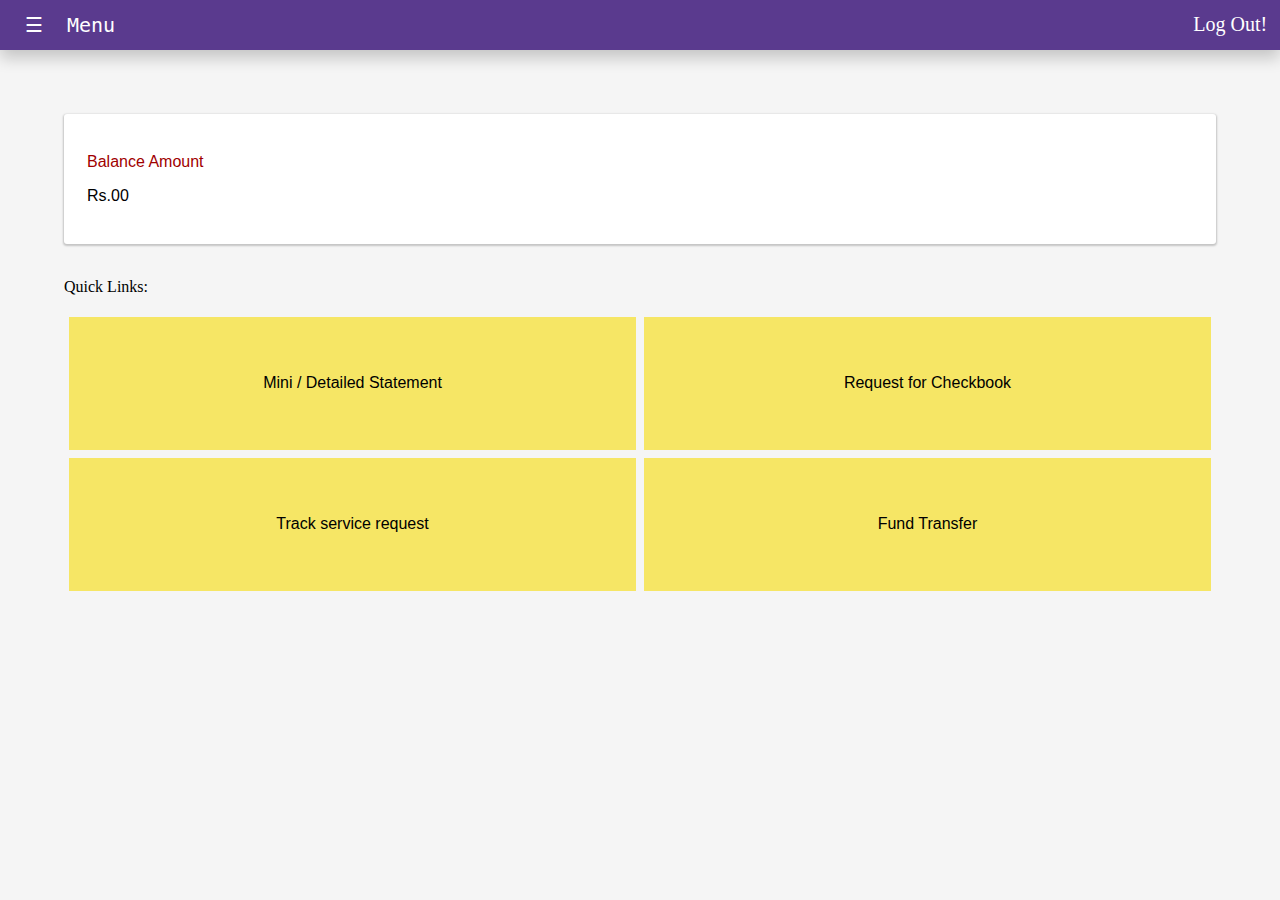
<file: index.html>
<!DOCTYPE html>
<html>
<head>
	<title>Home</title>
	<link rel="stylesheet" type="text/css" href="css/main.css">
	<link rel="stylesheet" type="text/css" href="css/user_main.css">
	<link rel="stylesheet" type="text/css" href="css/scrollbar.css">
	<script src="javascript/main.js"></script>
</head>
<body id="main">
	<header>
		<div id="sideMenu" class="sideMenu">
			<a href="javascript:void(0)" class="closebtn" onclick="closeMenu()">&times;</a>
			<a class="currentMenu" href="index.html">Home</a>
			<a href="mini-statement.html">Mini / Detailed Statement</a>
			<a href="request-for-checkbook.html">Request for Checkbook</a>
			<a href="track-service-request.html">Track service request</a>
			<a href="fund-transfer-own.html">Fund Transfer</a>
			<a href="settings-address.html">Settings</a>
		</div>
		<nav>
			<span onclick="openMenu()">&nbsp;&#9776;&nbsp; Menu</span>
			<a class="logout" href="adminlogout.html">Log Out!</a>
		</nav>
	</header>
	<section>
		<article>
			<div class="card">
				<p class="main-text">Balance Amount</p>
				<p class="sub-text">Rs.00</p>
			</div>
			<br>
			<p>Quick Links:</p>
			<div class="menu-card">
				<table>
					<tr>
						<td><a href="mini-statement.html">Mini / Detailed Statement</a></td>
						<td><a href="request-for-checkbook.html">Request for Checkbook</a></td>
					</tr>
					<tr>
						<td><a href="track-service-request.html">Track service request</a></td>
						<td><a href="fund-transfer-own.html">Fund Transfer</a></td>
					</tr>
				</table>
			</div>
		</article>
	</section>
</body>
</html>
</file>
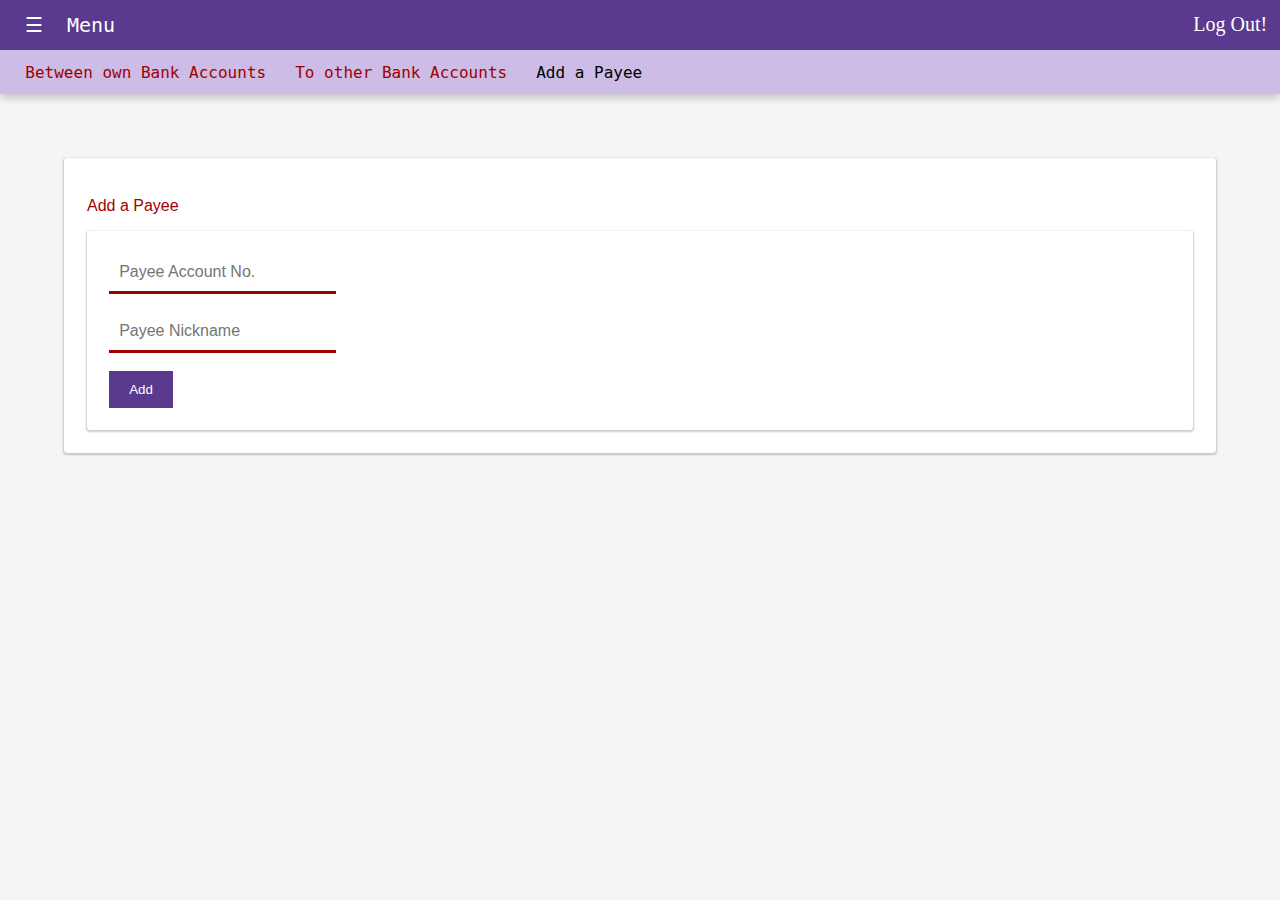
<file: addpayee.html>
<!DOCTYPE html>
<html>
<head>
	<title>Add Payee</title>
	<link rel="stylesheet" type="text/css" href="css/main.css">
	<link rel="stylesheet" type="text/css" href="css/user_main.css">
	<link rel="stylesheet" type="text/css" href="css/scrollbar.css">
	<script src="javascript/main.js"></script>
</head>
<body id="main">
	<header>
		<div id="sideMenu" class="sideMenu">
			<a href="javascript:void(0)" class="closebtn" onclick="closeMenu()">&times;</a>
			<a href="index.html">Home</a>
			<a href="mini-statement.html">Mini / Detailed Statement</a>
			<a href="request-for-checkbook.html">Request for Checkbook</a>
			<a href="track-service-request.html">Track service request</a>
			<a class="currentMenu" href="fund-transfer-own.html">Fund Transfer</a>
			<a href="settings-address.html">Settings</a>
		</div>
		<nav>
			<span onclick="openMenu()">&nbsp;&#9776;&nbsp; Menu</span>
			<a class="logout" href="adminlogout.html">Log Out!</a>
		</nav>
		<nav class="subNav">
			<a href="fund-transfer-own.html">Between own Bank Accounts</a>
			<a href="fund-transfer-other.html">To other Bank Accounts</a>
			<a class="currentSubMenu" href="addpayee.html">Add a Payee</a>
		</nav>
	</header>
	<section>
		<article>
			<div class="card">
				<p class="main-text">Add a Payee</p>

				<!-- Please Delete the below script after connecting this to the backend-->
				<script type="text/javascript">
					window.onload = function(){
	                	document.getElementById('form').onsubmit = function(){
                			var x = document.getElementById("displaycontents");
							x.style.display="block";
		                    return false 
		                }
		            }
				</script>
				<!-- Please Delete the above script after connecting this to the backend-->

				<div class="card">
					<form onsubmit="displaycontents()" id="form">
						<!--Please remove the onsubmit function after connecting to the database-->
						<input type="text" name="payee-account-no" placeholder="Payee Account No." required="true">
						<br><br>
						<input type="text" name="payee-nickname" placeholder="Payee Nickname" required="true">
						<br><br>
						<input type="submit" value="Add">
					</form>
				</div>
			</div>
			<br>
			<!--Please remove this style after connecting to the database -->
			<div style="display: none;" id="displaycontents" class="alert-success">
				<p>Payee added Successfully</p>
			</div>
		</article>
	</section>
</body>
</html>
</file>
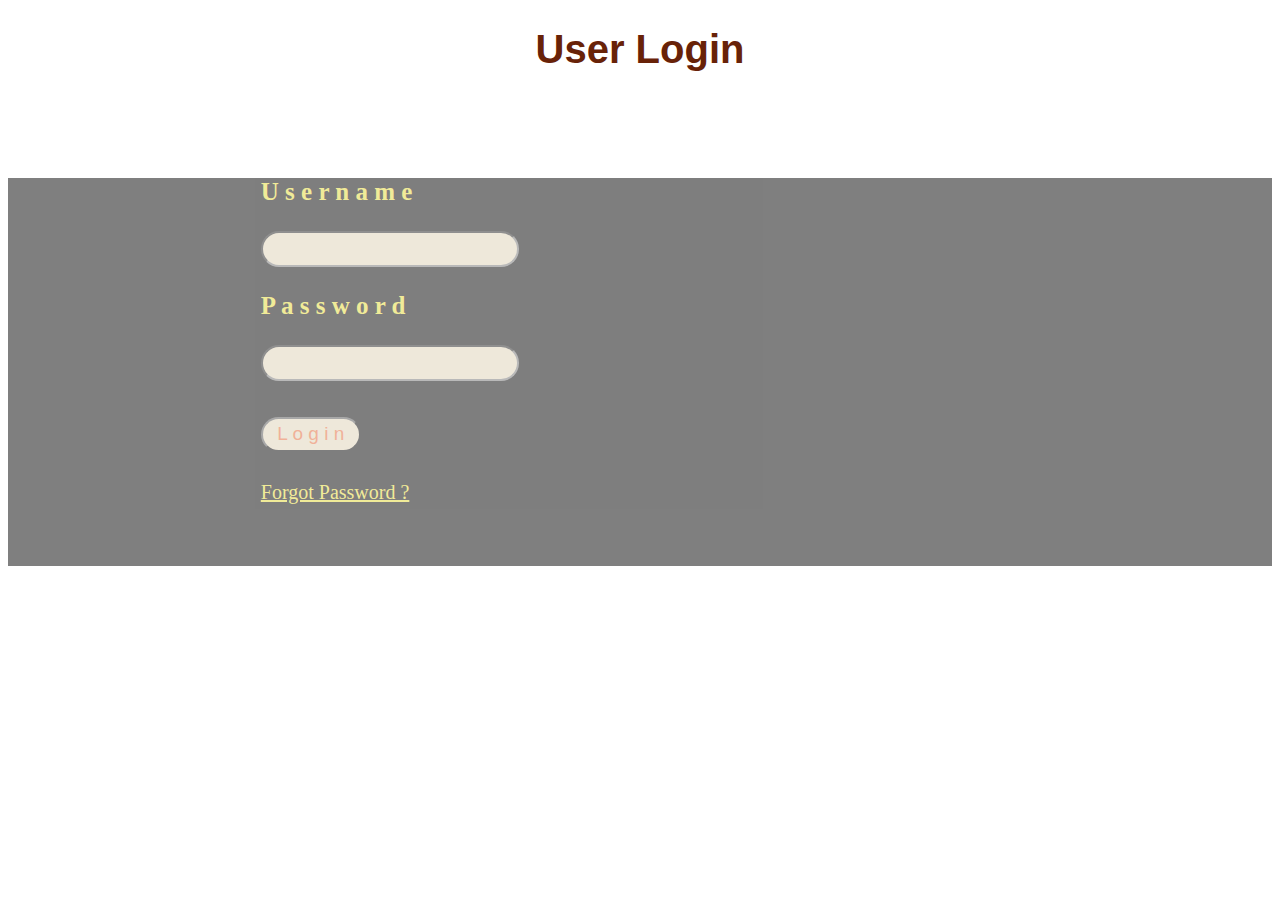
<file: adminlogin.html>
<!DOCTYPE html>
<html>
<head>
	<title>User Login</title>
	<link rel="stylesheet" type="text/css" href="css/login.css">
</head>
<body>
	<section>
		<article>
			<h1>User Login</h1>
			<br><br><br>
			<div id="login_container">
				<form method="post" action="index.html">
					<p><b>U s e r n a m e</b></p>
					<input id="input" type="text" name="username">
					<p><b>P a s s w o r d</b></p>
					<input id="input" type="password" name="password"><br><br><br>
					<input id="button" type="submit" value="L o g i n">
					<br>
					<p><a href="forgotpassword.html">Forgot Password ?</a></p><br><br>
				</form>
			</div>
		</article>
	</section>
</body>
</html>
</file>
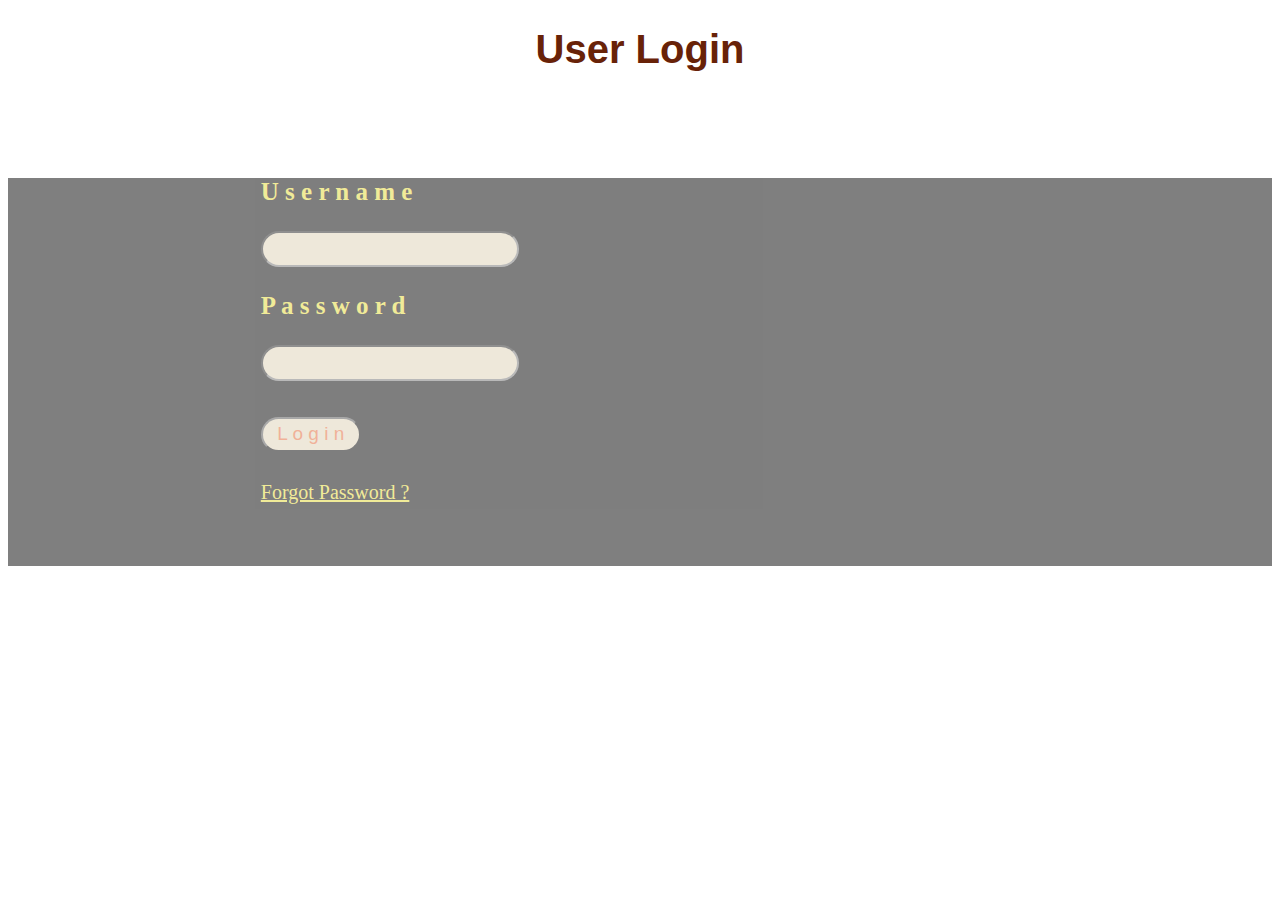
<file: adminlogout.html>
<!DOCTYPE html>
<html>
<head>
	<title>Log out</title>
</head>
<body>
	<section>
		<article>
			<script type="text/javascript">
				window.location.href = "adminlogin.html";
			</script>
		</article>
	</section>
</body>
</html>
</file>
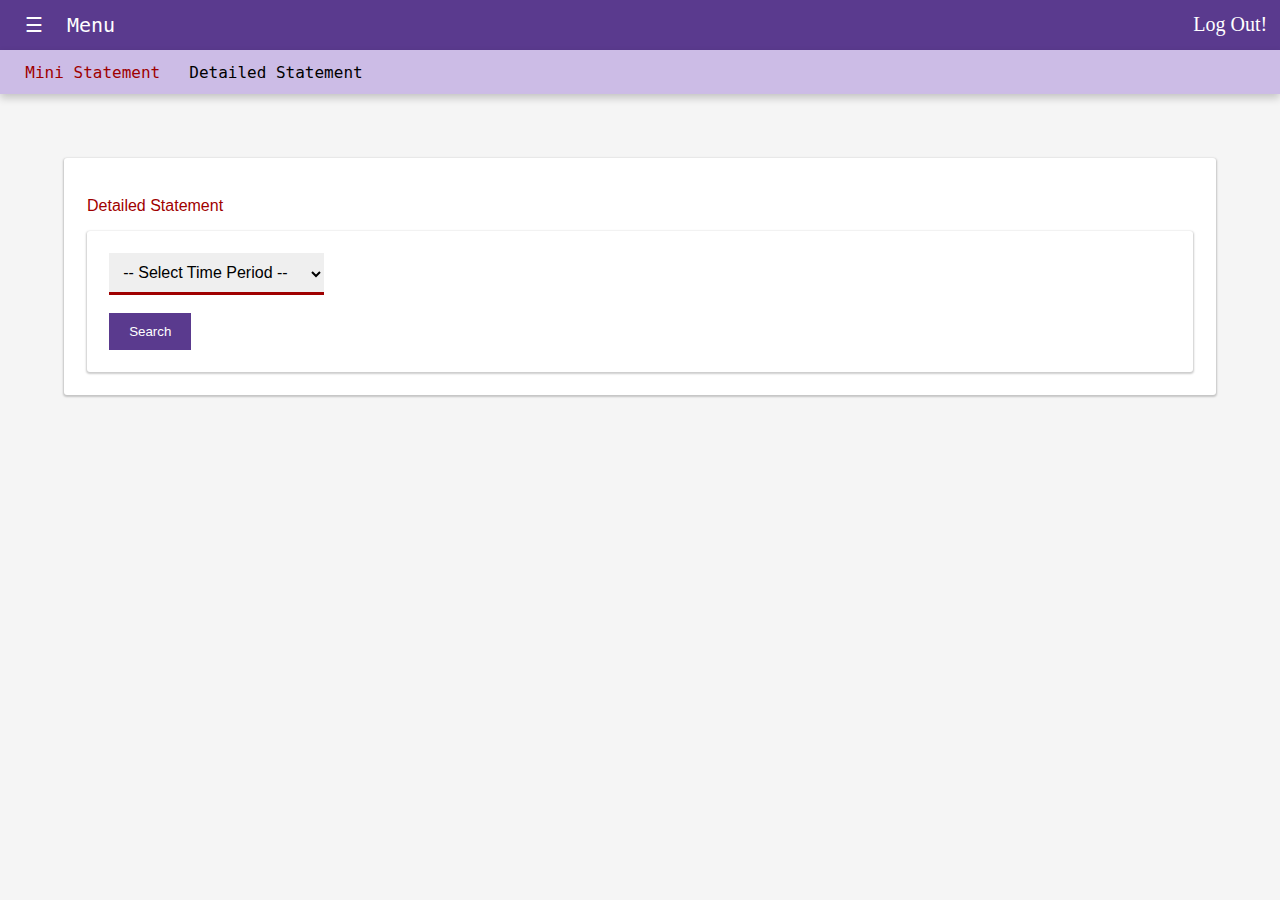
<file: detailed-statement.html>
<!DOCTYPE html>
<html>
<head>
	<title>Detailed Statement</title>
	<link rel="stylesheet" type="text/css" href="css/main.css">
	<link rel="stylesheet" type="text/css" href="css/user_main.css">
	<link rel="stylesheet" type="text/css" href="css/scrollbar.css">
	<script src="javascript/main.js"></script>
</head>
<body id="main">
	<header>
		<div id="sideMenu" class="sideMenu">
			<a href="javascript:void(0)" class="closebtn" onclick="closeMenu()">&times;</a>
			<a href="index.html">Home</a>
			<a class="currentMenu" href="mini-statement.html">Mini / Detailed Statement</a>
			<a href="request-for-checkbook.html">Request for Checkbook</a>
			<a href="track-service-request.html">Track service request</a>
			<a href="fund-transfer-own.html">Fund Transfer</a>
			<a href="settings-address.html">Settings</a>
		</div>
		<nav>
			<span onclick="openMenu()">&nbsp;&#9776;&nbsp; Menu</span>
			<a class="logout" href="adminlogout.html">Log Out!</a>
		</nav>
		<nav class="subNav">
			<a href="mini-statement.html">Mini Statement</a>
			<a class="currentSubMenu" href="detailed-statement.html">Detailed Statement</a>
		</nav>
	</header>
	<section>
		<article>
			<div class="card">
				<p class="main-text">Detailed Statement</p>

				<!-- Please Delete the below script after connecting this to the backend-->
				<script type="text/javascript">
					window.onload = function(){
	                	document.getElementById('form').onsubmit = function(){
							var x = document.getElementById("displaycontents");
							x.style.display="block";
		                    return false 
		                }
		            }
				</script>
				<!-- Please Delete the above script after connecting this to the backend-->

				<div class="card">
					<form onsubmit="displaycontents()" id="form">
						<!--Please remove the onsubmit function after connecting to the database-->
						<select name="time-period" required="true">
							<option value="" hidden>-- Select Time Period --</option>
							<option>Today</option>
							<option>Week</option>
							<option>Month</option>
							<option>Year</option>
							<option>All</option>
						</select>
						<br><br>
						<input type="submit" value="Search">
					</form>
				</div>
			</div>
			<br>
			<div class="card" id="displaycontents" style="display: none;"><!--Please remove this style after connecting to the database -->
				<div class="table-card">
					<table>
						<tr class="table-head"> 
							<th>ID</th>
							<th>Description</th>
							<th>Date</th>
							<th>Type</th>
							<th>Amount</th>
						</tr>
						<tr class="table-description">
							<td><p>1</p></td>
							<td><p>UPI trans</p></td>
							<td><p>21-03-2018</p></td>
							<td><p>debit</p></td>
							<td><p>1000</p></td>
						</tr>
						<tr class="table-description">
							<td><p>2</p></td>
							<td><p>UPI trans</p></td>
							<td><p>22-03-2018</p></td>
							<td><p>debit</p></td>
							<td><p>45000</p></td>
						</tr><tr class="table-description">
							<td><p>3</p></td>
							<td><p>UPI trans</p></td>
							<td><p>23-03-2018</p></td>
							<td><p>credit</p></td>
							<td><p>10900</p></td>
						</tr>
					</table>
				</div>
			</div>
		</article>
	</section>
</body>
</html>
</file>
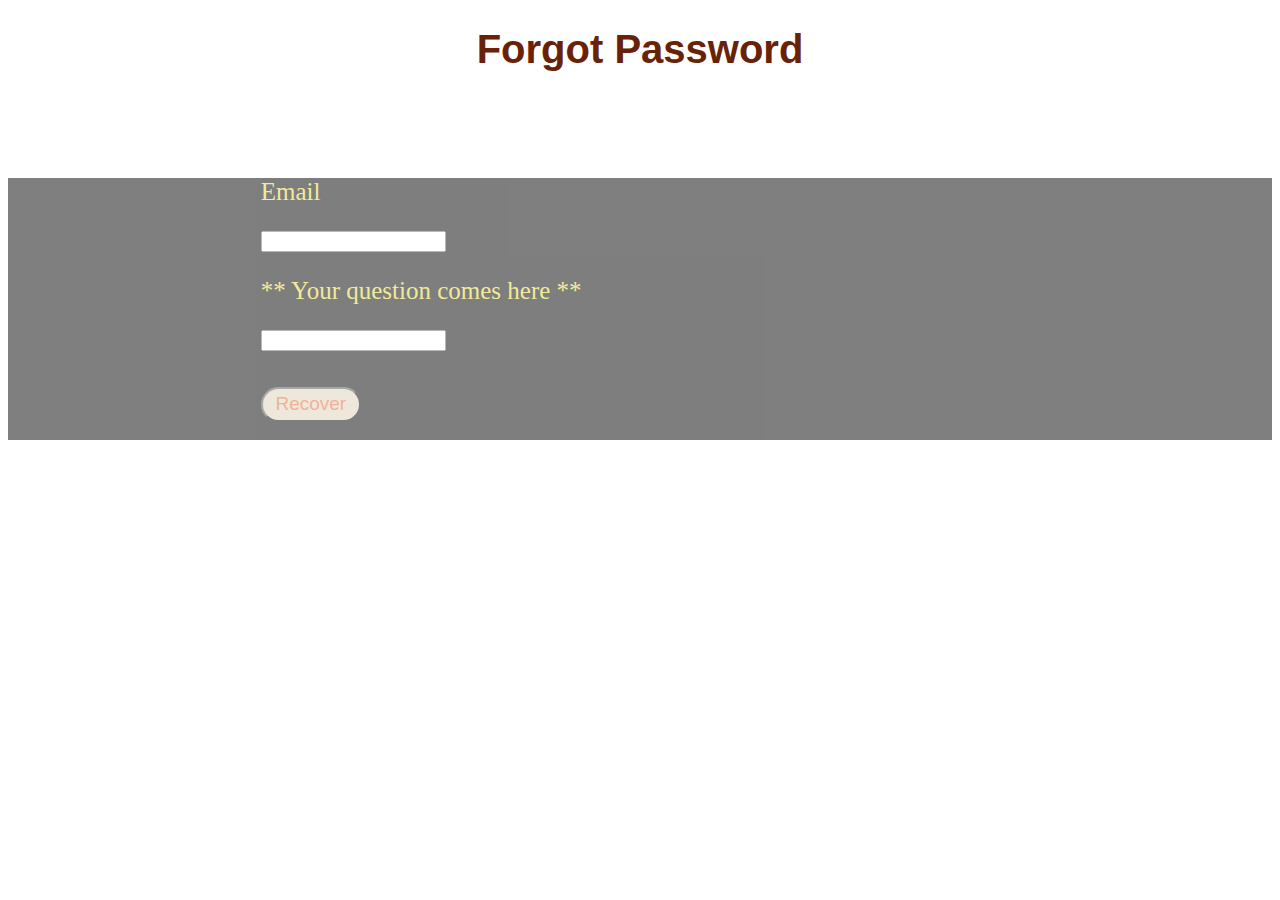
<file: forgotpassword.html>
<!DOCTYPE html>
<html>
<head>
	<title>Forgot Password</title>
	<link rel="stylesheet" type="text/css" href="css/login.css">
</head>
<body>
	<section>
		<article>
			<h1>Forgot Password</h1>
			<br><br><br>
			<div id="login_container">
				<form method="post">
					<p>Email</p>
					<input type="email" name="email">
					<p>** Your question comes here **</p>
					<input type="text" name="answer">
					<br><br><br>
					<input id="button" type="submit" value="Recover">
					<br><br>
				</form>
			</div>
		</article>
	</section>
</body>
</html>
</file>
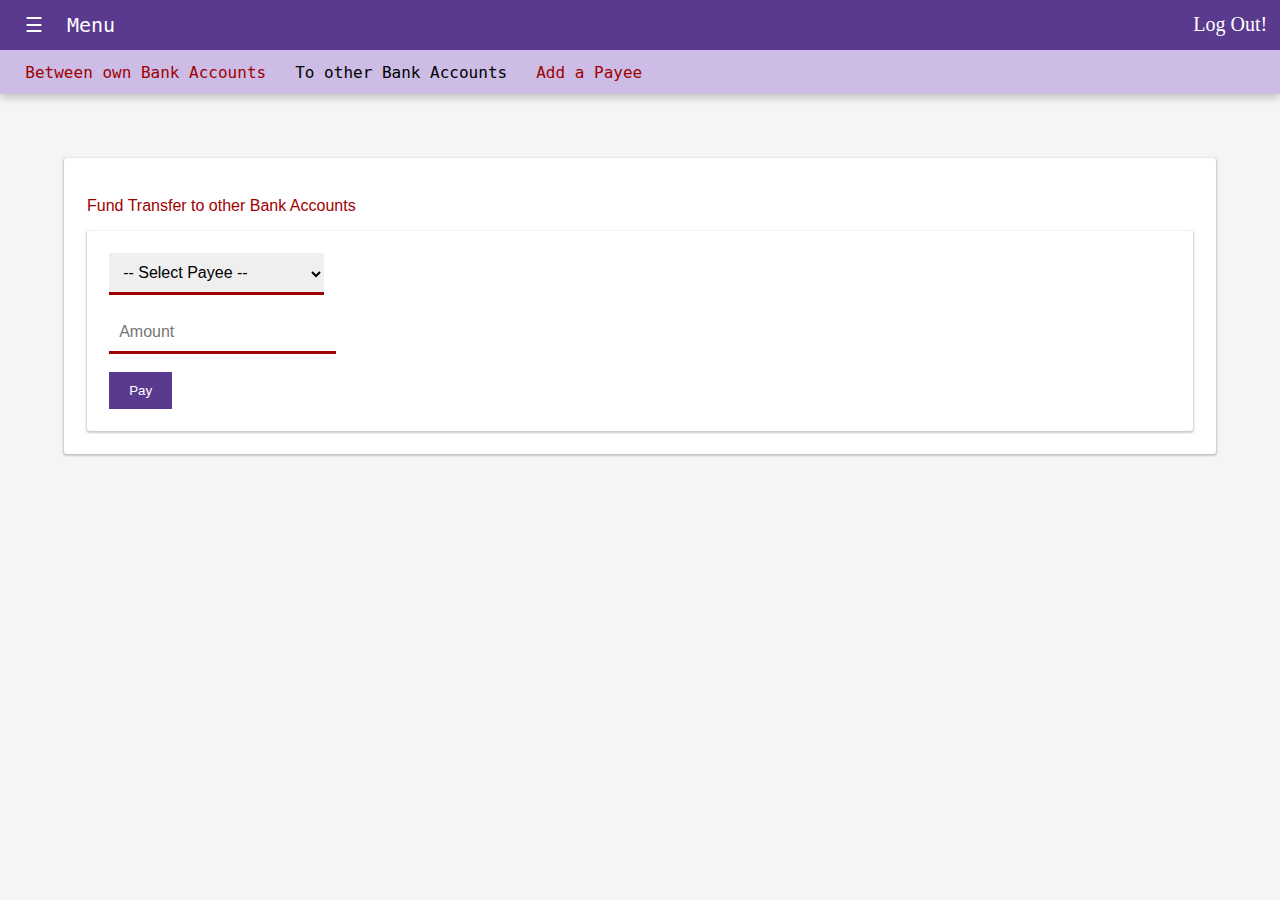
<file: fund-transfer-other.html>
<!DOCTYPE html>
<html>
<head>
	<title>Fund Transfer</title>
	<link rel="stylesheet" type="text/css" href="css/main.css">
	<link rel="stylesheet" type="text/css" href="css/user_main.css">
	<link rel="stylesheet" type="text/css" href="css/scrollbar.css">
	<script src="javascript/main.js"></script>
</head>
<body id="main">
	<header>
		<div id="sideMenu" class="sideMenu">
			<a href="javascript:void(0)" class="closebtn" onclick="closeMenu()">&times;</a>
			<a href="index.html">Home</a>
			<a href="mini-statement.html">Mini / Detailed Statement</a>
			<a href="request-for-checkbook.html">Request for Checkbook</a>
			<a href="track-service-request.html">Track service request</a>
			<a class="currentMenu" href="fund-transfer-own.html">Fund Transfer</a>
			<a href="settings-address.html">Settings</a>
		</div>
		<nav>
			<span onclick="openMenu()">&nbsp;&#9776;&nbsp; Menu</span>
			<a class="logout" href="adminlogout.html">Log Out!</a>
		</nav>
		<nav class="subNav">
			<a href="fund-transfer-own.html">Between own Bank Accounts</a>
			<a class="currentSubMenu" href="fund-transfer-other.html">To other Bank Accounts</a>
			<a href="addpayee.html">Add a Payee</a>
		</nav>
	</header>
	<section>
		<article>
			<div class="card">
				<p class="main-text">Fund Transfer to other Bank Accounts</p>

				<!-- Please Delete the below script after connecting this to the backend-->
				<script type="text/javascript">
					window.onload = function(){
	                	document.getElementById('form').onsubmit = function(){
	                		var status = prompt("Enter the transaction password ");
	                		if (status) {
	                			var x = document.getElementById("displaycontents");
								x.style.display="block";
	                		}
		                    return false 
		                }
		            }
				</script>
				<!-- Please Delete the above script after connecting this to the backend-->

				<div class="card">
					<form onsubmit="displaycontents()" id="form">
						<!--Please remove the onsubmit function after connecting to the database-->
						<select name="payee-account" required="true">
							<option value="" hidden>-- Select Payee --</option>
							<option>Sowmya - A/c no 15646313</option>
							<option>Madhu - A/c no 57432444</option>
						</select>
						<br><br>
						<input type="number" name="amount" placeholder="Amount" required="true">
						<br><br>
						<input type="submit" value="Pay">
					</form>
				</div>
			</div>
			<br>
			<!--Please remove this style after connecting to the database -->
			<div style="display: none;" id="displaycontents" class="alert-success">
				<p>Fund Transferred Successfully</p>
			</div>
		</article>
	</section>
</body>
</html>
</file>
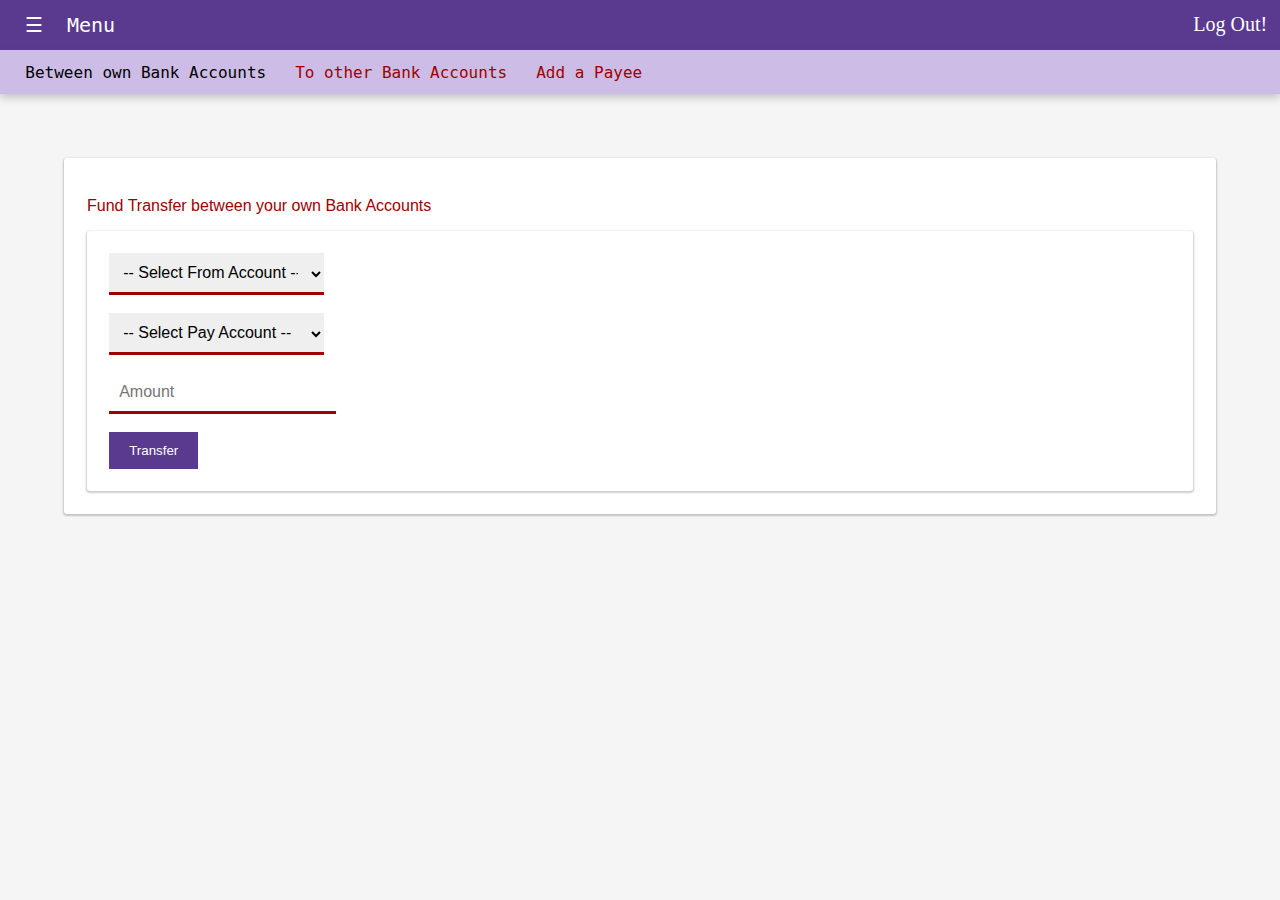
<file: fund-transfer-own.html>
<!DOCTYPE html>
<html>
<head>
	<title>Fund Transfer</title>
	<link rel="stylesheet" type="text/css" href="css/main.css">
	<link rel="stylesheet" type="text/css" href="css/user_main.css">
	<link rel="stylesheet" type="text/css" href="css/scrollbar.css">
	<script src="javascript/main.js"></script>
</head>
<body id="main">
	<header>
		<div id="sideMenu" class="sideMenu">
			<a href="javascript:void(0)" class="closebtn" onclick="closeMenu()">&times;</a>
			<a href="index.html">Home</a>
			<a href="mini-statement.html">Mini / Detailed Statement</a>
			<a href="request-for-checkbook.html">Request for Checkbook</a>
			<a href="track-service-request.html">Track service request</a>
			<a class="currentMenu" href="fund-transfer-own.html">Fund Transfer</a>
			<a href="settings-address.html">Settings</a>
		</div>
		<nav>
			<span onclick="openMenu()">&nbsp;&#9776;&nbsp; Menu</span>
			<a class="logout" href="adminlogout.html">Log Out!</a>
		</nav>
		<nav class="subNav">
			<a class="currentSubMenu" href="fund-transfer-own.html">Between own Bank Accounts</a>
			<a href="fund-transfer-other.html">To other Bank Accounts</a>
			<a href="addpayee.html">Add a Payee</a>
		</nav>
	</header>
	<section>
		<article>
			<div class="card">
				<p class="main-text">Fund Transfer between your own Bank Accounts</p>

				<!-- Please Delete the below script after connecting this to the backend-->
				<script type="text/javascript">
					window.onload = function(){
	                	document.getElementById('form').onsubmit = function(){
                			var x = document.getElementById("displaycontents");
							x.style.display="block";
		                    return false 
		                }
		            }
				</script>
				<!-- Please Delete the above script after connecting this to the backend-->

				<div class="card">
					<form onsubmit="displaycontents()" id="form">
						<!--Please remove the onsubmit function after connecting to the database-->
						<select name="from-account" required="true">
							<option value="" hidden>-- Select From Account --</option>
							<option>A/c no 15646313</option>
							<option>A/c no 57432444</option>
						</select>
						<br><br>
						<select name="pay-account" required="true">
							<option value="" hidden>-- Select Pay Account --</option>
							<option>A/c no 32435253</option>
							<option>A/c no 53445324</option>
						</select>
						<br><br>
						<input type="number" name="amount" placeholder="Amount" required="true">
						<br><br>
						<input type="submit" value="Transfer">
					</form>
				</div>
			</div>
			<br>
			<!--Please remove this style after connecting to the database -->
			<div style="display: none;" id="displaycontents" class="alert-success">
				<p>Fund Transferred Successfully</p>
			</div>
		</article>
	</section>
</body>
</html>
</file>
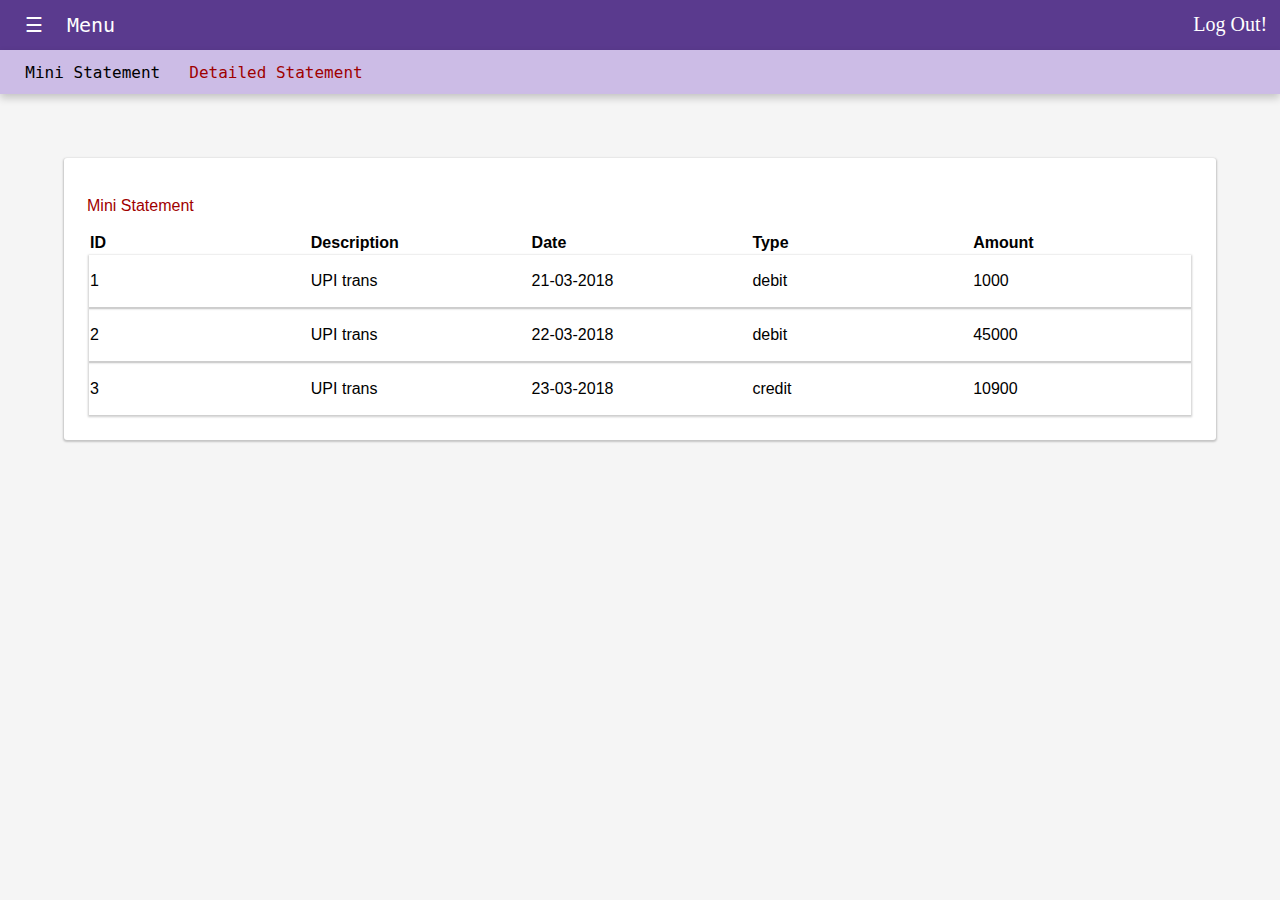
<file: mini-statement.html>
<!DOCTYPE html>
<html>
<head>
	<title>Mini Statement</title>
	<link rel="stylesheet" type="text/css" href="css/main.css">
	<link rel="stylesheet" type="text/css" href="css/user_main.css">
	<link rel="stylesheet" type="text/css" href="css/scrollbar.css">
	<script src="javascript/main.js"></script>
</head>
<body id="main">
	<header>
		<div id="sideMenu" class="sideMenu">
			<a href="javascript:void(0)" class="closebtn" onclick="closeMenu()">&times;</a>
			<a href="index.html">Home</a>
			<a class="currentMenu" href="mini-statement.html.html">Mini / Detailed Statement</a>
			<a href="request-for-checkbook.html">Request for Checkbook</a>
			<a href="track-service-request.html">Track service request</a>
			<a href="fund-transfer-own.html">Fund Transfer</a>
			<a href="settings-address.html">Settings</a>
		</div>
		<nav>
			<span onclick="openMenu()">&nbsp;&#9776;&nbsp; Menu</span>
			<a class="logout" href="adminlogout.html">Log Out!</a>
		</nav>
		<nav class="subNav">
			<a class="currentSubMenu" href="mini-statement.html">Mini Statement</a>
			<a href="detailed-statement.html">Detailed Statement</a>
		</nav>
	</header>
	<section>
		<article>
			<div class="card">
				<p class="main-text">Mini Statement</p>
				<div class="table-card">
					<table>
						<tr class="table-head"> 
							<th>ID</th>
							<th>Description</th>
							<th>Date</th>
							<th>Type</th>
							<th>Amount</th>
						</tr>
						<tr class="table-description">
							<td><p>1</p></td>
							<td><p>UPI trans</p></td>
							<td><p>21-03-2018</p></td>
							<td><p>debit</p></td>
							<td><p>1000</p></td>
						</tr>
						<tr class="table-description">
							<td><p>2</p></td>
							<td><p>UPI trans</p></td>
							<td><p>22-03-2018</p></td>
							<td><p>debit</p></td>
							<td><p>45000</p></td>
						</tr><tr class="table-description">
							<td><p>3</p></td>
							<td><p>UPI trans</p></td>
							<td><p>23-03-2018</p></td>
							<td><p>credit</p></td>
							<td><p>10900</p></td>
						</tr>
					</table>
				</div>
			</div>
		</article>
	</section>
</body>
</html>
</file>
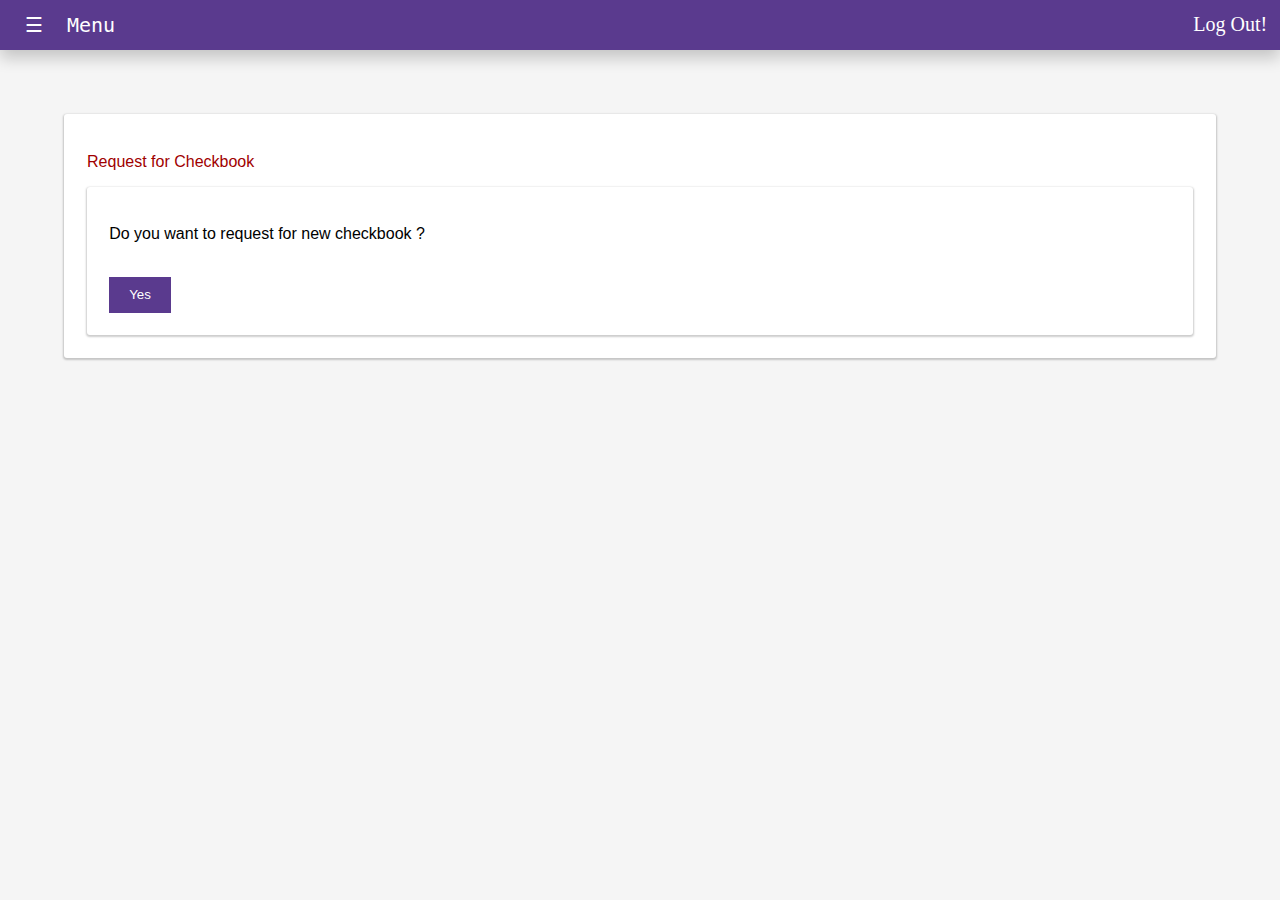
<file: request-for-checkbook.html>
<!DOCTYPE html>
<html>
<head>
	<title>Request for Checkbook</title>
	<link rel="stylesheet" type="text/css" href="css/main.css">
	<link rel="stylesheet" type="text/css" href="css/user_main.css">
	<link rel="stylesheet" type="text/css" href="css/scrollbar.css">
	<script src="javascript/main.js"></script>
</head>
<body id="main">
	<header>
		<div id="sideMenu" class="sideMenu">
			<a href="javascript:void(0)" class="closebtn" onclick="closeMenu()">&times;</a>
			<a href="index.html">Home</a>
			<a href="mini-statement.html">Mini / Detailed Statement</a>
			<a class="currentMenu" href="request-for-checkbook.html">Request for Checkbook</a>
			<a href="track-service-request.html">Track service request</a>
			<a href="fund-transfer-own.html">Fund Transfer</a>
			<a href="settings-address.html">Settings</a>
		</div>
		<nav>
			<span onclick="openMenu()">&nbsp;&#9776;&nbsp; Menu</span>
			<a class="logout" href="adminlogout.html">Log Out!</a>
		</nav>
	</header>
	<section>
		<article>
			<div class="card">
				<p class="main-text">Request for Checkbook</p>

				<!-- Please Delete the below script after connecting this to the backend-->
				<script type="text/javascript">
					window.onload = function(){
	                	document.getElementById('form').onsubmit = function(){
	                		var status = confirm("Do you really want to proceed ?");
	                		if (status) {
	                			var x = document.getElementById("displaycontents");
								x.style.display="block";
	                		}
		                    return false 
		                }
		            }
				</script>
				<!-- Please Delete the above script after connecting this to the backend-->

				<div class="card">
					<form onsubmit="displaycontents()" id="form">
						<!--Please remove the onsubmit function after connecting to the database-->
						<p class="sub-text">Do you want to request for new checkbook ?</p>
						<br>
						<input type="submit" value="Yes">
					</form>
				</div>
			</div>
			<br>
			<!--Please remove this style after connecting to the database -->
			<div style="display: none;" id="displaycontents" class="alert-success">
				<p>Your service request number is 543543</p>
			</div>
		</article>
	</section>
</body>
</html>
</file>
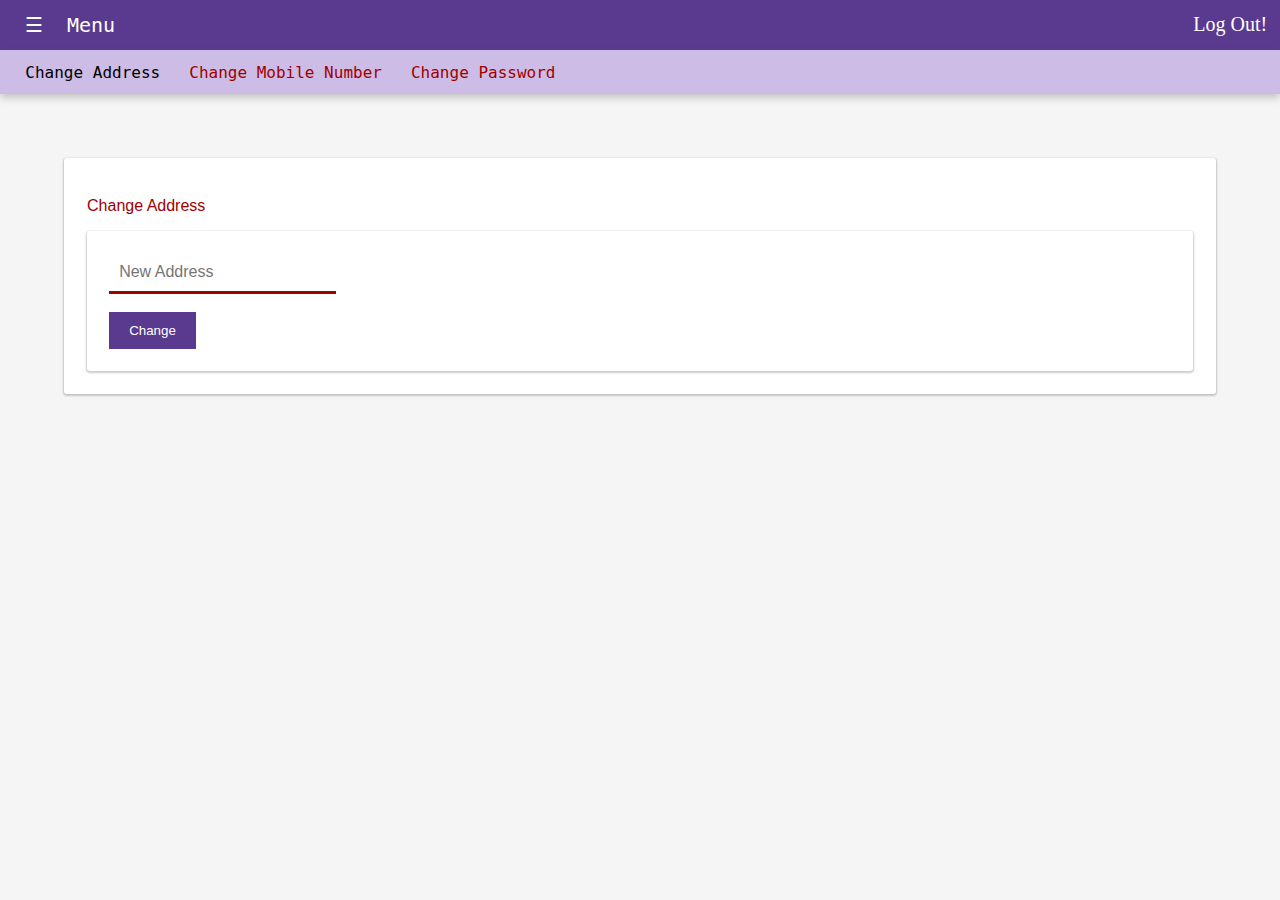
<file: settings-address.html>
<!DOCTYPE html>
<html>
<head>
	<title>Address Settings</title>
	<link rel="stylesheet" type="text/css" href="css/main.css">
	<link rel="stylesheet" type="text/css" href="css/user_main.css">
	<link rel="stylesheet" type="text/css" href="css/scrollbar.css">
	<script src="javascript/main.js"></script>
</head>
<body id="main">
	<header>
		<div id="sideMenu" class="sideMenu">
			<a href="javascript:void(0)" class="closebtn" onclick="closeMenu()">&times;</a>
			<a href="index.html">Home</a>
			<a href="mini-statement.html">Mini / Detailed Statement</a>
			<a href="request-for-checkbook.html">Request for Checkbook</a>
			<a href="track-service-request.html">Track service request</a>
			<a href="fund-transfer-own.html">Fund Transfer</a>
			<a class="currentMenu" href="settings-address.html">Settings</a>
		</div>
		<nav>
			<span onclick="openMenu()">&nbsp;&#9776;&nbsp; Menu</span>
			<a class="logout" href="adminlogout.html">Log Out!</a>
		</nav>
		<nav class="subNav">
			<a class="currentSubMenu" href="settings-address.html">Change Address</a>
			<a href="settings-number.html">Change Mobile Number</a>
			<a href="settings-password.html">Change Password</a>
		</nav>
	</header>
	<section>
		<article>
			<div class="card">
				<p class="main-text">Change Address</p>

				<!-- Please Delete the below script after connecting this to the backend-->
				<script type="text/javascript">
					window.onload = function(){
	                	document.getElementById('form').onsubmit = function(){
                			var x = document.getElementById("displaycontents");
							x.style.display="block";
		                    return false 
		                }
		            }
				</script>
				<!-- Please Delete the above script after connecting this to the backend-->

				<div class="card">
					<form onsubmit="displaycontents()" id="form">
						<!--Please remove the onsubmit function after connecting to the database-->
						<input type="text" name="address" placeholder="New Address" required="true">
						<br><br>
						<input type="submit" value="Change">
					</form>
				</div>
			</div>
			<br>
			<!--Please remove this style after connecting to the database -->
			<div style="display: none;" id="displaycontents" class="alert-success">
				<p>Address changed Successfully</p>
			</div>
		</article>
	</section>
</body>
</html>
</file>
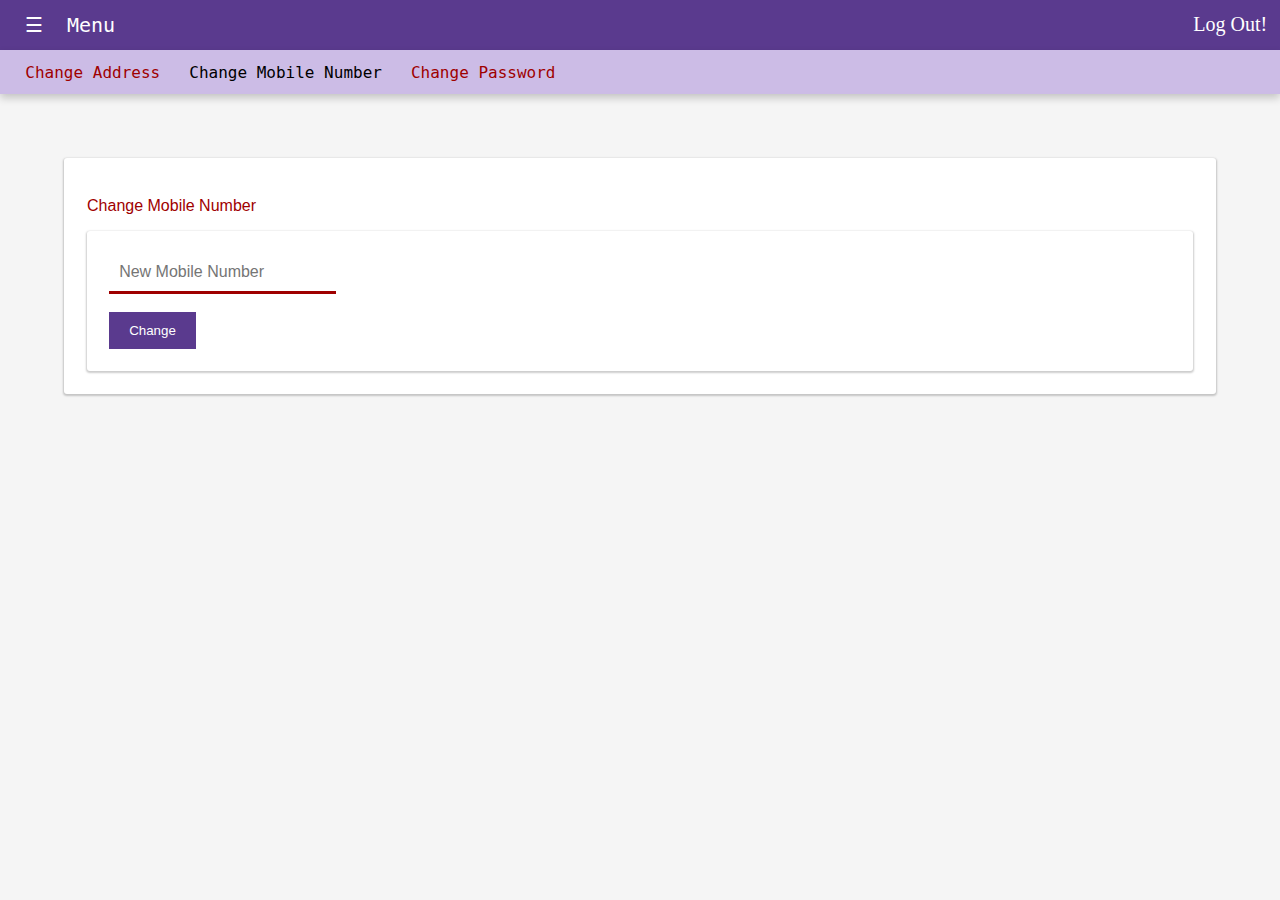
<file: settings-number.html>
<!DOCTYPE html>
<html>
<head>
	<title>Number Settings</title>
	<link rel="stylesheet" type="text/css" href="css/main.css">
	<link rel="stylesheet" type="text/css" href="css/user_main.css">
	<link rel="stylesheet" type="text/css" href="css/scrollbar.css">
	<script src="javascript/main.js"></script>
</head>
<body id="main">
	<header>
		<div id="sideMenu" class="sideMenu">
			<a href="javascript:void(0)" class="closebtn" onclick="closeMenu()">&times;</a>
			<a href="index.html">Home</a>
			<a href="mini-statement.html">Mini / Detailed Statement</a>
			<a href="request-for-checkbook.html">Request for Checkbook</a>
			<a href="track-service-request.html">Track service request</a>
			<a href="fund-transfer-own.html">Fund Transfer</a>
			<a class="currentMenu" href="settings-address.html">Settings</a>
		</div>
		<nav>
			<span onclick="openMenu()">&nbsp;&#9776;&nbsp; Menu</span>
			<a class="logout" href="adminlogout.html">Log Out!</a>
		</nav>
		<nav class="subNav">
			<a href="settings-address.html">Change Address</a>
			<a class="currentSubMenu" href="settings-number.html">Change Mobile Number</a>
			<a href="settings-password.html">Change Password</a>
		</nav>
	</header>
	<section>
		<article>
			<div class="card">
				<p class="main-text">Change Mobile Number</p>

				<!-- Please Delete the below script after connecting this to the backend-->
				<script type="text/javascript">
					window.onload = function(){
	                	document.getElementById('form').onsubmit = function(){
                			var x = document.getElementById("displaycontents");
							x.style.display="block";
		                    return false 
		                }
		            }
				</script>
				<!-- Please Delete the above script after connecting this to the backend-->

				<div class="card">
					<form onsubmit="displaycontents()" id="form">
						<!--Please remove the onsubmit function after connecting to the database-->
						<input type="number" name="number" placeholder="New Mobile Number" required="true">
						<br><br>
						<input type="submit" value="Change">
					</form>
				</div>
			</div>
			<br>
			<!--Please remove this style after connecting to the database -->
			<div style="display: none;" id="displaycontents" class="alert-success">
				<p>Mobile number changed Successfully</p>
			</div>
		</article>
	</section>
</body>
</html>
</file>
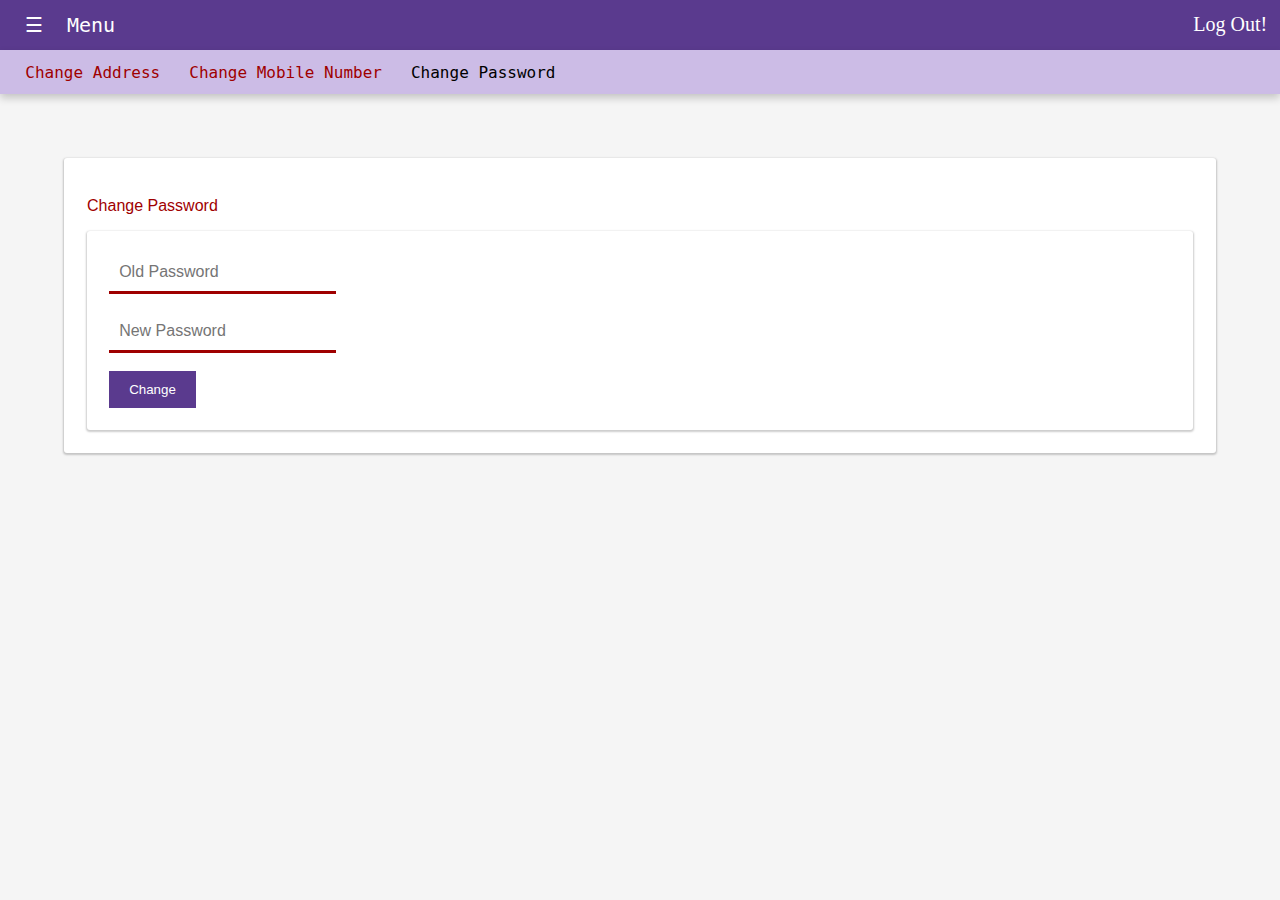
<file: settings-password.html>
<!DOCTYPE html>
<html>
<head>
	<title>Password Settings</title>
	<link rel="stylesheet" type="text/css" href="css/main.css">
	<link rel="stylesheet" type="text/css" href="css/user_main.css">
	<link rel="stylesheet" type="text/css" href="css/scrollbar.css">
	<script src="javascript/main.js"></script>
</head>
<body id="main">
	<header>
		<div id="sideMenu" class="sideMenu">
			<a href="javascript:void(0)" class="closebtn" onclick="closeMenu()">&times;</a>
			<a href="index.html">Home</a>
			<a href="mini-statement.html">Mini / Detailed Statement</a>
			<a href="request-for-checkbook.html">Request for Checkbook</a>
			<a href="track-service-request.html">Track service request</a>
			<a href="fund-transfer-own.html">Fund Transfer</a>
			<a class="currentMenu" href="settings-address.html">Settings</a>
		</div>
		<nav>
			<span onclick="openMenu()">&nbsp;&#9776;&nbsp; Menu</span>
			<a class="logout" href="adminlogout.html">Log Out!</a>
		</nav>
		<nav class="subNav">
			<a href="settings-address.html">Change Address</a>
			<a href="settings-number.html">Change Mobile Number</a>
			<a class="currentSubMenu" href="settings-password.html">Change Password</a>
		</nav>
	</header>
	<section>
		<article>
			<div class="card">
				<p class="main-text">Change Password</p>

				<!-- Please Delete the below script after connecting this to the backend-->
				<script type="text/javascript">
					window.onload = function(){
	                	document.getElementById('form').onsubmit = function(){
                			var x = document.getElementById("displaycontents");
							x.style.display="block";
		                    return false 
		                }
		            }
				</script>
				<!-- Please Delete the above script after connecting this to the backend-->

				<div class="card">
					<form onsubmit="displaycontents()" id="form">
						<!--Please remove the onsubmit function after connecting to the database-->
						<input type="text" name="old_password" placeholder="Old Password" required="true">
						<br><br>
						<input type="text" name="new_password" placeholder="New Password" required="true">
						<br><br>
						<input type="submit" value="Change">
					</form>
				</div>
			</div>
			<br>
			<!--Please remove this style after connecting to the database -->
			<div style="display: none;" id="displaycontents" class="alert-success">
				<p>Password changed Successfully</p>
			</div>
		</article>
	</section>
</body>
</html>
</file>
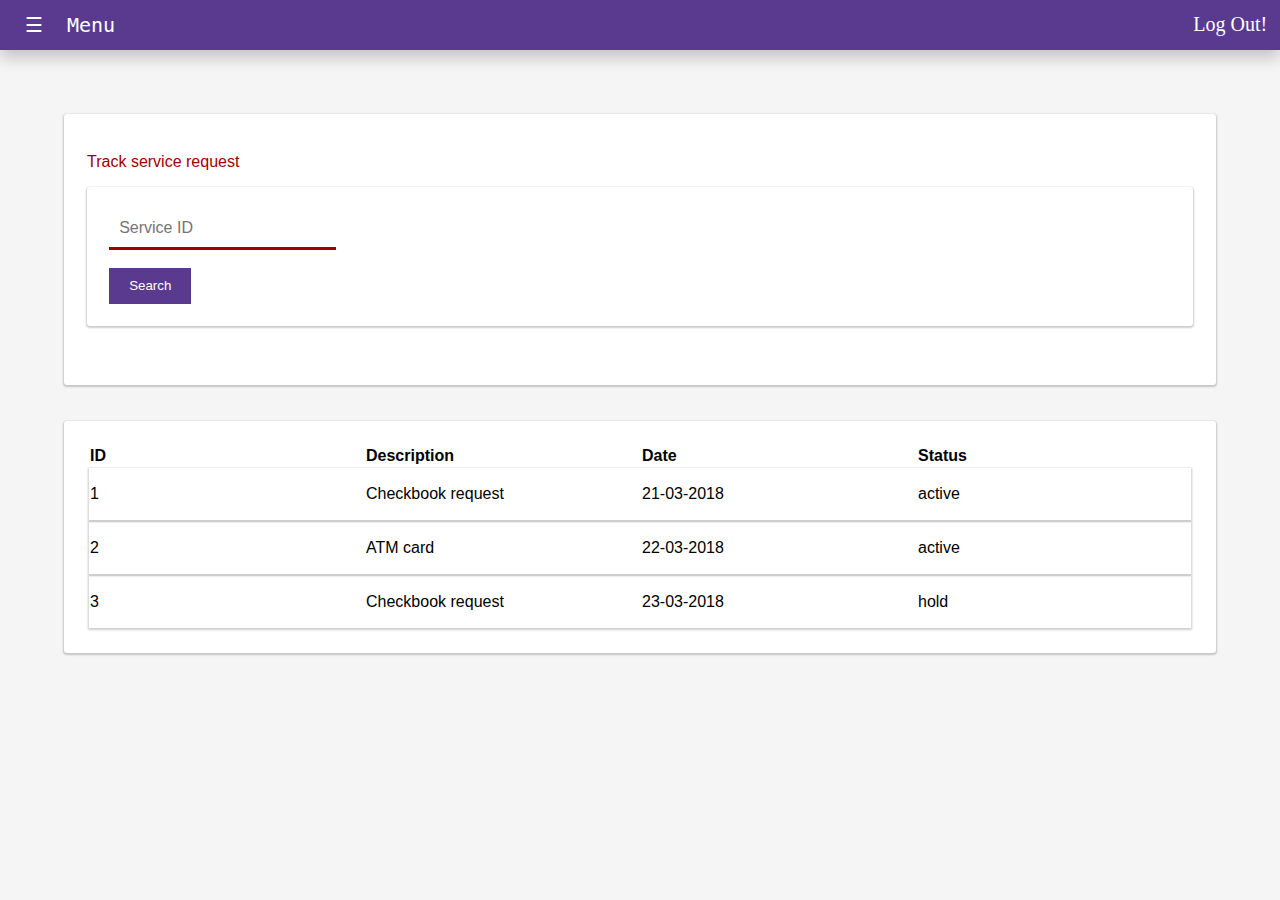
<file: track-service-request.html>
<!DOCTYPE html>
<html>
<head>
	<title>Track service request</title>
	<link rel="stylesheet" type="text/css" href="css/main.css">
	<link rel="stylesheet" type="text/css" href="css/user_main.css">
	<link rel="stylesheet" type="text/css" href="css/scrollbar.css">
	<script src="javascript/main.js"></script>
</head>
<body id="main">
	<header>
		<div id="sideMenu" class="sideMenu">
			<a href="javascript:void(0)" class="closebtn" onclick="closeMenu()">&times;</a>
			<a href="index.html">Home</a>
			<a href="mini-statement.html">Mini / Detailed Statement</a>
			<a href="request-for-checkbook.html">Request for Checkbook</a>
			<a class="currentMenu" href="track-service-request.html">Track service request</a>
			<a href="fund-transfer-own.html">Fund Transfer</a>
			<a href="settings-address.html">Settings</a>
		</div>
		<nav>
			<span onclick="openMenu()">&nbsp;&#9776;&nbsp; Menu</span>
			<a class="logout" href="adminlogout.html">Log Out!</a>
		</nav>
	</header>
	<section>
		<article>
			<div class="card">
				<p class="main-text">Track service request</p>

				<!-- Please Delete the below script after connecting this to the backend-->
				<script type="text/javascript">
					window.onload = function(){
	                	document.getElementById('form').onsubmit = function(){
                			var x = document.getElementById("displaycontents");
							x.style.display="block";
		                    return false 
		                }
		            }
				</script>
				<!-- Please Delete the above script after connecting this to the backend-->

				<div class="card">
					<form onsubmit="displaycontents()" id="form">
						<!--Please remove the onsubmit function after connecting to the database-->
						<input type="text" name="service-id" placeholder="Service ID" required="true">
						<br><br>
						<input type="submit" value="Search">
					</form>
				</div>
				<br><br>
				<div class="card" id="displaycontents" style="display: none;"><!--Please remove this style after connecting to the database -->
					<p class="main-text">Service ID</p>
					<p class="sub-text">1</p>
					<br>
					<p class="main-text">Service Description</p>
					<p class="sub-text">Checkbook request</p>
					<br>
					<p class="main-text">Service Raised Date</p>
					<p class="sub-text">21-03-2018</p>
					<br>
					<p class="main-text">Service Status </p>
					<p class="sub-text">active</p>
				</div>
			</div>
			<br><br>
			<div class="card">
				<div class="table-card">
					<table>
						<tr class="table-head"> 
							<th>ID</th>
							<th>Description</th>
							<th>Date</th>
							<th>Status</th>
						</tr>
						<tr class="table-description">
							<td><p>1</p></td>
							<td><p>Checkbook request</p></td>
							<td><p>21-03-2018</p></td>
							<td><p>active</p></td>
						</tr>
						<tr class="table-description">
							<td><p>2</p></td>
							<td><p>ATM card</p></td>
							<td><p>22-03-2018</p></td>
							<td><p>active</p></td>
						</tr>
						<tr class="table-description">
							<td><p>3</p></td>
							<td><p>Checkbook request</p></td>
							<td><p>23-03-2018</p></td>
							<td><p>hold</p></td>
						</tr>
					</table>
				</div>
			</div>
		</article>
	</section>
</body>
</html>
</file>
<file: css/main.css>
html
{
	position: relative;
	min-height: 100%;
}
body
{
	background-color: #F5F5F5;
	//background-image: url("../images/school.png");
	margin: 0 0 100px;
}

nav
{
	padding: 1%;
	box-shadow: 0px 4px 8px 0px rgba(0,0,0,0.2);
	background-color: #5A3A8E;
	transition: 1s;
}
nav:hover
{
	box-shadow: 0px 8px 16px 0px rgba(0,0,0,0.2);
	transition: 1s;
}
nav span
{
	font-size: 20px;
	cursor: pointer;
	color: white;
	font-family: "Lucida Console", Monaco, monospace;
}
.sideMenu 
{
    height: 100%;
    width: 0;
    position: fixed;
    z-index: 1;
    top: 0;
    left: 0;
    background-color: #111;
    overflow-x: hidden;
    transition: 0.5s;
    padding-top: 60px;
}
.sideMenu a 
{
    padding: 8px 8px 8px 32px;
    text-decoration: none;
    font-size: 25px;
    color: #F6E665;
    display: block;
    transition: 0.3s;
}
.sideMenu a:hover, .offcanvas a:focus
{
    color: #f1f1f1;
}
.sideMenu .closebtn 
{
    position: absolute;
    top: 0;
    right: 25px;
    font-size: 36px;
    margin-left: 50px;
    color: #9F0000;
}
.sideMenu .currentMenu
{
	color: white;
}

.subNav
{
	background-color: #CCBCE6;
	display: block;
	padding: 1%;
}
.subNav a
{
	text-decoration: none;
	color: #9F0000;
	font-family: "Lucida Console", Monaco, monospace;
	padding: 1%;
}
.subNav .currentSubMenu
{
	color: #000000;
}

#main 
{
    transition: margin-left .5s;
}

section article
{
	text-align: left;
	padding: 5%;
}
section article h1
{
	text-align: center;
	font-size: 40px;
	font-family: "Comic Sans MS", cursive, sans-serif;
}
section article table
{
	width: 100%;
}

.menu-card table
{
	width: 100%;
}
.menu-card table td
{
	width: 50%;
	cursor: pointer;
	border: solid;
	font-family: "Comic Sans MS", cursive, sans-serif;
	border-color: #F5F5F5;
	text-align: center;
	background-color: #F6E665;
	transition: 1s;
}
.menu-card table td:hover
{
	background-color: #FFE100;
	transition: 1s;
}
.menu-card table td a
{
	display: block;
	padding: 10%;
	text-decoration: none;
	color: #000;
}

.card
{
	font-family: Arial, Helvetica, sans-serif;
	background-color: #FFFFFF;
	padding: 2%;
	box-shadow: 0px 1px 2px 1px rgba(0,0,0,0.2);
	border-radius: 3px;
}
.card .main-text
{
	color: #9F0000;
	font-family: Arial, Helvetica, sans-serif;
}
.card table
{
	width: 100%;
}
.card table tr td
{
	width: 50%;
}
.card a
{
	text-decoration: none;
	color: black;
}

.form
{
	background-color: #FFFFFF;
	box-shadow: 0px 1px 2px 1px rgba(0,0,0,0.2);
	padding: 2%;
	border-radius: 3px;
}
.form .main-text
{
	color: #9F0000;
	font-family: Arial, Helvetica, sans-serif;
}
.form .sub-text
{
	color: #000000;
	font-family: Arial, Helvetica, sans-serif;
}
.form input[type="text"]
{
	border: none;
	border-bottom: solid #9F0000;
	outline: none;
	padding: 10px;
	font-size: 1em;
}
.form input[type="submit"]
{
	border: none;
	//font-size: 1em;
	outline: none;
	padding: .8em 1.5em;
	background: #5A3A8E;
	color: #fff;
	cursor: pointer;
	transition: 0.5s;
}
.form input[type="submit"]:hover
{
	background-color: #9F0000;
}

.table-card table
{
	width: 100%;
}
.table-card table .table-head
{
	box-shadow: none;
}
.table-card table .table-description
{
	box-shadow: 0px 1px 2px 1px rgba(0,0,0,0.2);
}
.table-card table tr td
{
	width: 10%;
}
.table-card table tr .table-td-small
{
	width: 1%;
}

.big-dialog dialog
{
	width: 80%;
	border: none;
	box-shadow: 0px 1px 10px 5px rgba(0,0,0,0.2);
}
.big-dialog .close-button
{
	float: right;
	border: none;
	//font-size: 1em;
	outline: none;
	padding: .8em 1.5em;
	background: white;
	color: black;
	cursor: pointer;
	transition: 0.5s;
}
.big-dialog .close-button:hover
{
	background-color: #F5F5F5;
}
.big-dialog form input[type="text"],[type="number"],[type="email"]
{
	border: none;
	border-bottom: solid #9F0000;
	outline: none;
	padding: 10px;
	font-size: 1em;
}
.big-dialog form input[type="submit"]
{
	float: right;
	border: none;
	//font-size: 1em;
	outline: none;
	padding: .8em 1.5em;
	background: #5A3A8E;
	color: #fff;
	cursor: pointer;
	transition: 0.5s;
}
.big-dialog form input[type="submit"]:hover
{
	background-color: #9F0000;
}
.big-dialog form select, select
{
	width: 215px;
	border: none;
	padding: 10px;
	font-size: 1em;
	border-bottom: solid #9F0000;
	outline: none;
}
.big-dialog form .cancel-button
{
	float: left;
	border: none;
	//font-size: 1em;
	outline: none;
	padding: .8em 1.5em;
	background: white;
	color: black;
	cursor: pointer;
	transition: 0.5s;
}
.big-dialog form .cancel-button:hover
{
	background-color: #F5F5F5;
}

.small-dialog dialog
{
	border: none;
	box-shadow: 0px 1px 10px 5px rgba(0,0,0,0.2);
}
.small-dialog form input[type="text"], input[type="text"]
{
	border: none;
	border-bottom: solid #9F0000;
	outline: none;
	padding: 10px;
	font-size: 1em;
}
.small-dialog form input[type="submit"], input[type="submit"]
{
	border: none;
	//font-size: 1em;
	outline: none;
	padding: .8em 1.5em;
	background: #5A3A8E;
	color: #fff;
	cursor: pointer;
	transition: 0.5s;
}
.small-dialog form input[type="submit"]:hover
{
	background-color: #9F0000;
}
.small-dialog form .cancel-button
{
	float: right;
	border: none;
	//font-size: 1em;
	outline: none;
	padding: .8em 1.5em;
	background: white;
	color: black;
	cursor: pointer;
	transition: 0.5s;
}
.small-dialog form .cancel-button:hover
{
	background-color: #F5F5F5;
}

.alert-success
{
	width: 25%;
	padding-left: 15px;
	color: #3c763d;
	margin-bottom: 20px;
	border: 1px solid transparent;
	border-radius: 4px;
	background-color: #dff0d8;
	border-color: #d6e9c6;
}
.alert-unsuccess
{
	width: 25%;
	padding-left: 15px;
	color: #834343;
	margin-bottom: 20px;
	border: 1px solid transparent;
	border-radius: 4px;
	background-color: #F2DADD;
	border-color: #EAC7D0;
}

.button
{
	float: right;
	text-decoration: none;
	border: none;
	font-size: 0.8em;
	outline: none;
	padding: .8em 1.5em;
	background: #5A3A8E;
	margin-bottom: 5px;
	color: #fff;
	cursor: pointer;
	transition: 0.5s;
}
.button:hover
{
	background-color: #9F0000;
}

footer 
{
	position: absolute;
	left: 0;
	bottom: 0;
	width: 100%;
	overflow:hidden;
	background-color: #DED2B6;
}
footer p
{
	text-align: center;
	font-family: "Comic Sans MS", cursive, sans-serif;
	text-shadow: 0px 8px 16px;
}

.logout
{
	float: right;
	text-decoration: none;
	color: blue;
	color: white;
	cursor: pointer;
	font-size: 20px;
	transition: 0.5s;
}
</file>
<file: css/user_main.css>
#button
{
	border: solid 1px #F97148;
	cursor: pointer;
	width: 150px;
	background-color: #F97148;
	height: 45px;
	color: white;
	font-size: 19px;
	border-radius: 10px;
	font-family: "Lucida Console", Monaco, monospace;
	transition: 0.5s;
}
#button:hover
{
	cursor: pointer;
	width: 150px;
	background-color: white;
	height: 45px;
	color: #F97148;
	font-family: "Lucida Console", Monaco, monospace;
	box-shadow: 0px 0px 8px 4px #F97148;
	font-size: 19px;
	border-radius: 10px;
	transition: 0.5s;
}

#go_back_button
{
	text-decoration: none;
	border: solid;
	border-color: #DED2B6;
	color: #EA4D88;
	background-color: #DED2B6;
	width: 100px;
	text-align: left;
	padding: 10px;
	border-radius: 10px;
	transition: 0.5s;
	display: inline-block;
}
#go_back_button span {
  cursor: pointer;
  display: inline-block;
  transition: 0.5s;
}
#go_back_button span:before {
  content: '\21d0';
  opacity: 0;
  top: 0;
  left: -20px;
  transition: 0.5s;
}
#go_back_button:hover span {
  padding-left: 25px;
}
#go_back_button:hover span:before {
  opacity: 1;
  left: 0;
}
#form-selector-red
{
	color: #E67A73;
	font-size: 20px;
	font-family: "Comic Sans MS", cursive, sans-serif;
}

/*#go_forward_button
{
	text-decoration: none;
	border: solid;
	border-color: #DED2B6;
	color: #EA4D88;
	background-color: #DED2B6;
	width: 100px;
	text-align: right;
	padding: 10px;
	border-radius: 10px;
	transition: 0.5s;
	display: inline-block;
}
#go_forward_button span {
  cursor: pointer;
  display: inline-block;
  transition: 0.5s;
}
#go_forward_button span:before {
  content: '\21d0';
  opacity: 0;
  top: 0;
  right: -20px;
  transition: 0.5s;
}
#go_forward_button:hover span {
  padding-right: 25px;
}
#go_forward_button:hover span:before {
  opacity: 1;
  right: 0;
}*/

red
{
	color: #DE5245;
}
green
{
	color: green;
}
</file>
<file: css/scrollbar.css>
::-webkit-scrollbar {
    width: 10px;
    overflow-style: autohiding-scrollbar;
}
::-webkit-scrollbar-track {
    -webkit-box-shadow: inset 0 0 6px rgba(0,0,0,0.3);
    background: #DED2B6;
}
::-webkit-scrollbar-thumb {
    -webkit-border-radius: 10px;
    border-radius: 10px;
    background: #CCBCE6; 
    -webkit-box-shadow: inset 0 0 6px rgba(0,0,0,0.5); 
}
::-webkit-scrollbar-thumb:hover {
    background: #5A3A8E;
}
</file>
<file: css/login.css>
section article h1
{
	text-align: center;
	font-size: 40px;
	color: #682208;
	font-family: Verdana, Geneva, sans-serif;
}
section article form p
{
	font-size: 25px;
	color: #E3D934;
}
section article form a
{
	color: #E3D934;
	font-size: 20px;
}
#login_container
{
	background-color: #000;
	opacity: 0.5;
	padding-left: 20%;
}
.newaccount
{
	float: right;
	padding-right: 20%;
	text-decoration: none;
	font-size: 20px;
	color: red;
}
#input
{
	width: 250px;
	height: 30px;
	background-color: #DED2B6;
	border-radius: 20px;
}
#button
{
	cursor: pointer;
	width: 100px;
	background-color: #DED2B6;
	height: 35px;
	color: #E36634;
	font-size: 19px;
	font-family: "Arial Black", Gadget, sans-serif;
	border-radius: 20px;
}
mesg
{
	font-size: 20px;
	font-family: sans-serif;
}
</file>
